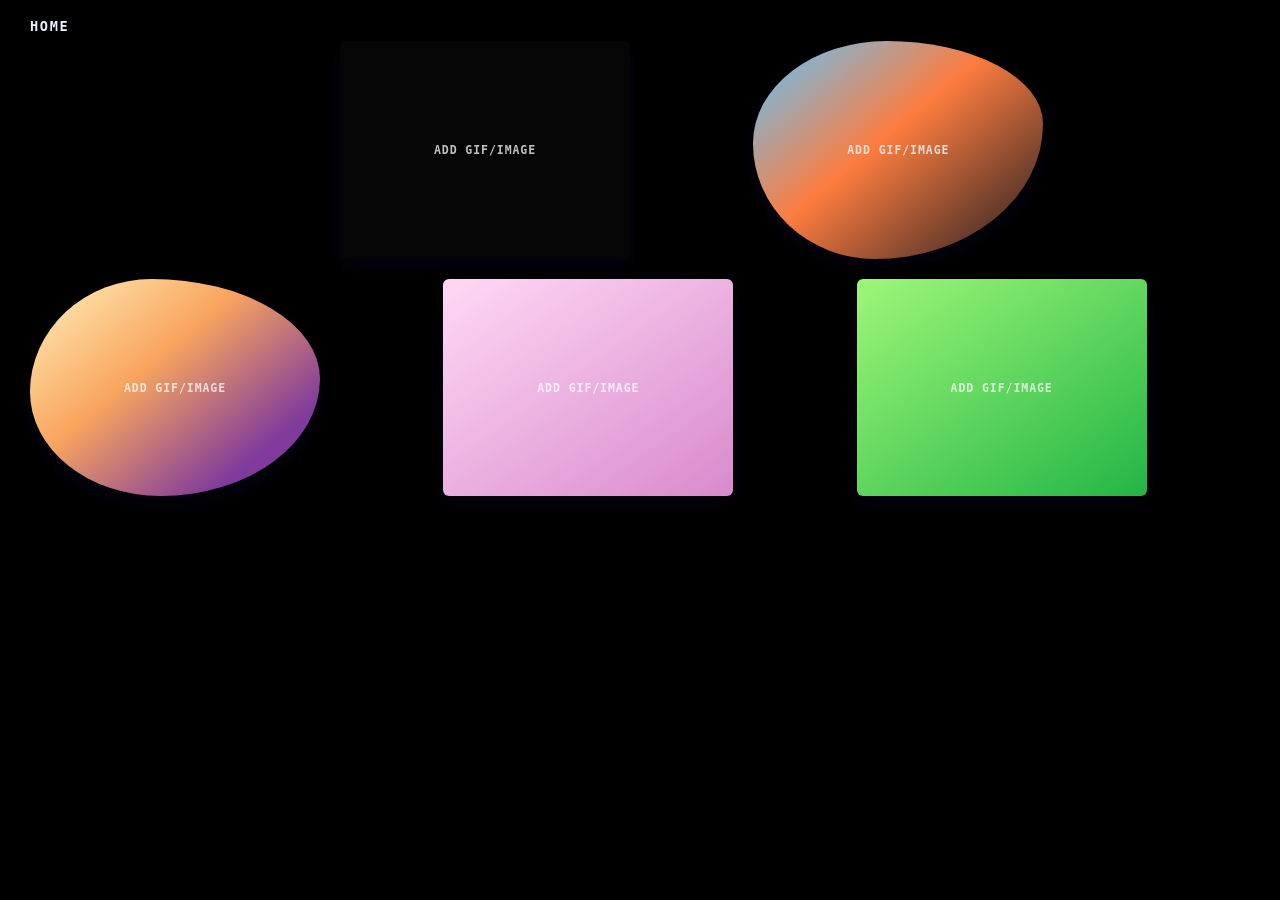
<file: projects.html>
<!DOCTYPE html>
<html lang="en">
  <head>
    <meta charset="utf-8" />
    <meta name="viewport" content="width=device-width, initial-scale=1" />
    <title>Projects</title>
    <link rel="icon" href="data:image/svg+xml,%3Csvg xmlns='http://www.w3.org/2000/svg' viewBox='0 0 100 100'%3E%3Ctext x='50%25' y='50%25' text-anchor='middle' dominant-baseline='central' font-size='82'%3E%F0%9F%A6%AB%3C/text%3E%3C/svg%3E" />
    <link rel="stylesheet" href="css/style.css" />
  </head>
  <body class="projects-page">
    <header class="projects-topbar">
      <a href="index.html">home</a>
    </header>

    <main class="projects-gallery">
      <a class="project-tile tile-lg" href="#" aria-disabled="true">
        <div class="project-visual visual-1">add gif/image</div>
        <h2 class="project-title-hover">Project One</h2>
      </a>

      <a class="project-tile tile-md" href="#" aria-disabled="true">
        <div class="project-visual visual-2">add gif/image</div>
        <h2 class="project-title-hover">Project Two</h2>
      </a>

      <a class="project-tile tile-md" href="#" aria-disabled="true">
        <div class="project-visual visual-3">add gif/image</div>
        <h2 class="project-title-hover">Project Three</h2>
      </a>

      <a class="project-tile tile-sm" href="#" aria-disabled="true">
        <div class="project-visual visual-4">add gif/image</div>
        <h2 class="project-title-hover">Project Four</h2>
      </a>

      <a class="project-tile tile-sm" href="#" aria-disabled="true">
        <div class="project-visual visual-5">add gif/image</div>
        <h2 class="project-title-hover">Project Five</h2>
      </a>
    </main>
  </body>
</html>
</file>
<file: css/style.css>
*,
*::before,
*::after {
  box-sizing: border-box;
}

:root {
  --bg: #000;
  --surface: #121216;
  --text: #e7e7e7;
  --muted: rgba(231, 231, 231, 0.7);
  --glass: rgba(14, 14, 16, 0.45);
  --line: rgba(255, 255, 255, 0.16);
  --accent: #9af2b2;
  --bg-media-object-position: 50% 50%;
}

html,
body {
  margin: 0;
  background: var(--bg);
  color: var(--text);
  font-family: ui-monospace, SFMono-Regular, Menlo, Consolas, monospace;
}

.home-page {
  width: 100%;
  height: 100%;
  overflow: hidden;
}

.fullscreen {
  position: relative;
  width: 100vw;
  height: 100vh;
  height: 100dvh;
  overflow: hidden;
}

#hydra-canvas {
  position: absolute;
  inset: 0;
  width: 100%;
  height: 100%;
  min-width: 100%;
  min-height: 100%;
  display: block;
  background: #000;
  object-fit: cover;
  object-position: var(--bg-media-object-position);
}

.bg-media-layer > video,
.bg-media-layer > canvas,
.bg-media-layer > img,
.bg-media-layer > iframe,
video[data-bg-media],
canvas[data-bg-media],
img[data-bg-media],
iframe[data-bg-media] {
  width: 100%;
  height: 100%;
  min-width: 100%;
  min-height: 100%;
  display: block;
  object-fit: cover;
  object-position: var(--bg-media-object-position);
}

.hud {
  position: absolute;
  top: 0.8rem;
  left: 0.8rem;
  padding: 0.5rem;
  background: rgba(14, 14, 16, 0.45);
  border: 1px solid rgba(255, 255, 255, 0.28);
  border-radius: 10px;
  backdrop-filter: blur(8px);
  box-shadow: 0 10px 28px rgba(0, 0, 0, 0.35);
  z-index: 5;
}

.hud-sliders {
  display: flex;
  flex-direction: column;
  gap: 0.35rem;
  width: min(420px, calc(100vw - 2rem));
}

.hydra-code-section {
  margin-bottom: 0.5rem;
  background: transparent;
}

.hydra-code-heading {
  margin: 0 0 0.35rem;
  font-size: 0.85rem;
  font-weight: 700;
  color: var(--text);
  letter-spacing: 0.1em;
  text-transform: lowercase;
}

.hydra-code-editor {
  display: block;
  width: 100%;
  min-height: 220px;
  margin: 0;
  padding: 0.55rem 0.65rem;
  font-size: 0.9rem;
  line-height: 1.5;
  letter-spacing: 0.02em;
  font-family: ui-monospace, "SF Mono", SFMono-Regular, Menlo, Consolas, "Liberation Mono", monospace;
  color: var(--text);
  background: transparent;
  border: 1px solid rgba(255, 255, 255, 0.22);
  border-radius: 8px;
  resize: vertical;
  outline: none;
  transition: border-color 0.2s ease, box-shadow 0.2s ease;
}

.hydra-code-editor:focus {
  border-color: var(--accent);
  box-shadow: 0 0 0 2px rgba(154, 242, 178, 0.2);
}

.hydra-code-actions {
  margin-top: 0.35rem;
  display: flex;
  align-items: center;
  gap: 0.5rem;
}

.hydra-apply-btn {
  padding: 0.3rem 0.65rem;
  font-size: 0.8rem;
  font-weight: 700;
  font-family: inherit;
  text-transform: lowercase;
  letter-spacing: 0.05em;
  color: var(--text);
  background: transparent;
  border: 1px solid rgba(255, 255, 255, 0.3);
  border-radius: 8px;
  cursor: pointer;
  transition: border-color 0.2s ease, color 0.2s ease;
}

.hydra-apply-btn:hover {
  border-color: var(--accent);
  color: var(--accent);
}

.hydra-code-hint {
  font-size: 0.75rem;
  color: var(--muted);
}

.hud-slider {
  display: flex;
  align-items: center;
  gap: 0.5rem;
}

.hud-slider label {
  flex-shrink: 0;
  width: 4.2em;
  font-size: 0.7rem;
  font-weight: 700;
  color: var(--text);
  text-transform: lowercase;
  letter-spacing: 0.04em;
}

.hud-slider input[type="range"] {
  flex: 1;
  min-width: 0;
  height: 6px;
  -webkit-appearance: none;
  appearance: none;
  background: rgba(255, 255, 255, 0.2);
  border-radius: 3px;
  outline: none;
}

.hud-slider input[type="range"]::-webkit-slider-thumb {
  -webkit-appearance: none;
  width: 12px;
  height: 12px;
  border-radius: 50%;
  background: var(--accent);
  cursor: pointer;
  box-shadow: 0 0 0 1px rgba(0, 0, 0, 0.2);
  transition: transform 0.12s ease;
}

.hud-slider input[type="range"]::-webkit-slider-thumb:hover {
  transform: scale(1.15);
}

.hud-slider input[type="range"]::-moz-range-thumb {
  width: 12px;
  height: 12px;
  border: none;
  border-radius: 50%;
  background: var(--accent);
  cursor: pointer;
  box-shadow: 0 0 0 1px rgba(0, 0, 0, 0.2);
}

.hud-slider input[type="range"]:focus-visible {
  outline: 2px solid var(--accent);
  outline-offset: 2px;
}


/* Pie menu: circle on the right at eye level, 3D tilted with transparent backdrop */
.home-pie-menu-wrap {
  position: absolute;
  top: 50%;
  right: 2.95rem;
  transform: translateY(-50%);
  width: 320px;
  height: 320px;
  z-index: 4;
  pointer-events: none;
  display: flex;
  align-items: center;
  justify-content: center;
  perspective: 1000px;
  perspective-origin: 50% 50%;
}

.home-pie-menu.coverflow.pie-circle {
  position: relative;
  width: 280px;
  height: 280px;
  pointer-events: none;
  transform-style: preserve-3d;
  transform: rotateX(18deg);
  transition: transform 0.35s ease-out;
}

.home-pie-menu.coverflow.pie-circle::before {
  content: '';
  position: absolute;
  inset: -20px;
  border-radius: 50%;
  background: radial-gradient(ellipse 80% 75% at 50% 45%, rgba(28, 24, 22, 0.65), rgba(8, 10, 14, 0.72));
  border: 1px solid rgba(255, 255, 255, 0.14);
  box-shadow:
    0 18px 48px rgba(0, 0, 0, 0.55),
    0 0 0 1px rgba(0, 0, 0, 0.2) inset;
  backdrop-filter: blur(14px);
  pointer-events: none;
  z-index: 0;
}

.coverflow-track {
  position: absolute;
  inset: 0;
  pointer-events: none;
  transform-style: preserve-3d;
  z-index: 1;
}

.coverflow-track .home-pie-item {
  position: absolute;
  left: 50%;
  top: 50%;
  width: 112px;
  height: 112px;
  margin: 0;
  pointer-events: auto;
  transform-origin: 50% 50%;
  transition: transform 0.3s ease-out;
  transform-style: preserve-3d;
}

/* 5 items on a circle: 90°, 162°, 234°, 306°, 18°; radius 130px; translateZ so they sit on the 3D plane */
.home-pie-menu .home-pie-item-1 { transform: translate(-50%, -50%) rotate(90deg) translateY(-130px) rotate(-90deg) translateZ(8px); }
.home-pie-menu .home-pie-item-2 { transform: translate(-50%, -50%) rotate(162deg) translateY(-130px) rotate(-162deg) translateZ(8px); }
.home-pie-menu .home-pie-item-3 { transform: translate(-50%, -50%) rotate(234deg) translateY(-130px) rotate(-234deg) translateZ(8px); }
.home-pie-menu .home-pie-item-4 { transform: translate(-50%, -50%) rotate(306deg) translateY(-130px) rotate(-306deg) translateZ(8px); }
.home-pie-menu .home-pie-item-5 { transform: translate(-50%, -50%) rotate(18deg) translateY(-130px) rotate(-18deg) translateZ(8px); }

.home-pie-menu .home-pie-item:hover {
  z-index: 1;
}
.home-pie-menu .home-pie-item-1:hover { transform: translate(-50%, -50%) rotate(90deg) translateY(-130px) rotate(-90deg) translateZ(16px) scale(1.08); }
.home-pie-menu .home-pie-item-2:hover { transform: translate(-50%, -50%) rotate(162deg) translateY(-130px) rotate(-162deg) translateZ(16px) scale(1.08); }
.home-pie-menu .home-pie-item-3:hover { transform: translate(-50%, -50%) rotate(234deg) translateY(-130px) rotate(-234deg) translateZ(16px) scale(1.08); }
.home-pie-menu .home-pie-item-4:hover { transform: translate(-50%, -50%) rotate(306deg) translateY(-130px) rotate(-306deg) translateZ(16px) scale(1.08); }
.home-pie-menu .home-pie-item-5:hover { transform: translate(-50%, -50%) rotate(18deg) translateY(-130px) rotate(-18deg) translateZ(16px) scale(1.08); }

.home-pie-menu .home-nyc-widget,
.home-pie-menu .home-album-widget {
  width: 112px;
}

.home-pie-menu .home-nyc-widget a,
.home-pie-menu .home-album-widget a {
  border-radius: 14px;
  box-shadow:
    0 6px 20px rgba(0, 0, 0, 0.5),
    0 0 0 1px rgba(255, 255, 255, 0.15) inset;
}

.home-pie-menu .home-nyc-widget span,
.home-pie-menu .home-album-widget .home-album-title {
  font-size: 0.62rem;
  padding: 0.12rem 0.16rem;
}

.home-pie-menu .home-nyc-widget:hover a,
.home-pie-menu .home-album-widget:hover a {
  transform: translateY(-2px);
  box-shadow: 0 12px 28px rgba(0, 0, 0, 0.55);
}

/* Center About button: 3D raised, orange fill, lime border & text */
.home-pie-center.about-btn {
  position: absolute;
  left: 50%;
  top: 50%;
  transform: translate(-50%, -50%) translateZ(20px);
  z-index: 2;
  display: flex;
  align-items: center;
  justify-content: center;
  padding: 0.5rem 1rem;
  min-width: 88px;
  background: linear-gradient(180deg, #d4691f 0%, #b8501a 50%, #a03d0f 100%);
  color: #c8ff54;
  font-family: ui-sans-serif, system-ui, sans-serif;
  font-size: 0.75rem;
  font-weight: 600;
  letter-spacing: 0.12em;
  text-transform: uppercase;
  text-decoration: none;
  border: 2px solid #c8ff54;
  border-radius: 12px;
  box-shadow:
    0 0 0 1px rgba(255, 255, 255, 0.2) inset,
    0 4px 0 rgba(0, 0, 0, 0.25),
    0 6px 16px rgba(0, 0, 0, 0.4);
  transition: background 0.2s ease, color 0.2s ease, border-color 0.2s ease, transform 0.2s ease, box-shadow 0.2s ease;
  pointer-events: auto;
}

.home-pie-center.about-btn:hover {
  background: linear-gradient(180deg, #e07828 0%, #c45c2c 50%, #b8501a 100%);
  color: #d4ff6a;
  border-color: #d4ff6a;
  transform: translate(-50%, -50%) translateZ(24px) scale(1.04);
  box-shadow:
    0 0 0 1px rgba(255, 255, 255, 0.25) inset,
    0 6px 0 rgba(0, 0, 0, 0.2),
    0 10px 24px rgba(0, 0, 0, 0.45);
}

.home-pie-center.about-btn:focus-visible {
  outline: 2px solid #c8ff54;
  outline-offset: 3px;
}

.home-nyc-widget a,
.home-project-icon {
  position: relative;
  display: block;
  aspect-ratio: 1 / 1;
  text-decoration: none;
  border-radius: 20px;
  overflow: hidden;
  border: 1px solid rgba(255, 255, 255, 0.38);
  box-shadow: 0 10px 22px rgba(0, 0, 0, 0.35), 0 1px 0 rgba(255, 255, 255, 0.12) inset;
  background: rgba(7, 9, 13, 0.4);
  transition: transform 0.16s ease, box-shadow 0.16s ease, filter 0.16s ease;
}

.home-album-widget a {
  position: relative;
  display: block;
  aspect-ratio: 1 / 1;
  text-decoration: none;
  border-radius: 14px;
  overflow: hidden;
  border: 1px solid rgba(142, 237, 255, 0.42);
  background: rgba(7, 12, 20, 0.54);
  box-shadow: 0 8px 20px rgba(0, 0, 0, 0.34), 0 0 0 1px rgba(140, 230, 255, 0.2) inset;
  transition: transform 0.16s ease, box-shadow 0.16s ease, filter 0.16s ease;
}

.home-nyc-widget a::before,
.home-project-icon::before {
  content: '';
  position: absolute;
  inset: 0;
  border-radius: inherit;
  background: linear-gradient(160deg, rgba(255, 255, 255, 0.26) 0%, rgba(255, 255, 255, 0.04) 45%, rgba(0, 0, 0, 0) 100%);
  pointer-events: none;
  z-index: 2;
}

.home-nyc-widget a::after,
.home-project-icon::after {
  content: '';
  position: absolute;
  inset: 0;
  border-radius: inherit;
  box-shadow: 0 0 0 1px rgba(0, 0, 0, 0.28) inset;
  pointer-events: none;
  z-index: 2;
}

.home-nyc-widget video,
.home-nasty-widget video {
  width: 100%;
  height: 100%;
  display: block;
  object-fit: cover;
  object-position: center;
  pointer-events: none;
}

.home-nyc-widget video::-webkit-media-controls,
.home-nyc-widget video::-webkit-media-controls-enclosure,
.home-nyc-widget video::-webkit-media-controls-panel,
.home-nyc-widget video::-webkit-media-controls-start-playback-button,
.home-nyc-widget video::-webkit-media-controls-overlay-play-button,
.home-nyc-widget video::-webkit-media-controls-play-button,
.home-nasty-widget video::-webkit-media-controls,
.home-nasty-widget video::-webkit-media-controls-enclosure,
.home-nasty-widget video::-webkit-media-controls-panel,
.home-nasty-widget video::-webkit-media-controls-start-playback-button,
.home-nasty-widget video::-webkit-media-controls-overlay-play-button,
.home-nasty-widget video::-webkit-media-controls-play-button {
  -webkit-appearance: none;
  display: none !important;
}

.home-widget-placeholder {
  width: 100%;
  height: 100%;
  display: grid;
  place-items: center;
  background: radial-gradient(circle at 30% 30%, #22354f 0%, #0b1018 55%, #040608 100%);
  color: rgba(231, 231, 231, 0.85);
  font-size: 0.7rem;
  font-weight: 700;
  letter-spacing: 0.08em;
  text-transform: uppercase;
}

.home-album-placeholder {
  width: 100%;
  height: 100%;
  display: grid;
  align-content: center;
  justify-items: center;
  gap: 0.15rem;
  background: linear-gradient(122deg, rgba(20, 40, 66, 0.95) 0%, rgba(11, 22, 38, 0.95) 48%, rgba(39, 14, 64, 0.92) 100%);
  color: #d4f6ff;
}

.home-album-placeholder strong {
  font-size: 0.76rem;
  letter-spacing: 0.12em;
  text-transform: uppercase;
}

.home-album-placeholder small {
  font-size: 0.58rem;
  letter-spacing: 0.1em;
  text-transform: uppercase;
  color: rgba(212, 246, 255, 0.78);
}

.home-album-cover {
  width: 100%;
  height: 100%;
  display: block;
  object-fit: cover;
  object-position: center;
}

.home-album-title {
  position: absolute;
  left: 50%;
  bottom: 0.28rem;
  transform: translateX(-50%);
  text-align: center;
  font-size: 0.52rem;
  font-weight: 800;
  letter-spacing: 0.1em;
  line-height: 1.1;
  text-transform: uppercase;
  color: #f6ff33;
  text-shadow: 0 0 8px rgba(246, 255, 51, 0.75), 0 2px 8px rgba(0, 0, 0, 0.78);
  width: calc(100% - 0.36rem);
  padding: 0.14rem 0.16rem;
  border-radius: 4px;
  background: rgba(0, 0, 0, 0.34);
  opacity: 0;
  transition: opacity 0.2s ease;
  pointer-events: none;
}

.home-nyc-widget span,
.home-project-icon span {
  position: absolute;
  left: 50%;
  top: 50%;
  transform: translate(-50%, -50%);
  text-align: center;
  font-size: 0.78rem;
  font-weight: 800;
  letter-spacing: 0.08em;
  line-height: 1.15;
  text-transform: uppercase;
  color: #f6ff33;
  text-shadow: 0 0 10px rgba(246, 255, 51, 0.85), 0 0 18px rgba(246, 255, 51, 0.5), 0 2px 8px rgba(0, 0, 0, 0.75);
  width: calc(100% - 0.4rem);
  padding: 0.2rem 0.2rem;
  background: rgba(0, 0, 0, 0.45);
  border-radius: 4px;
  opacity: 0;
  transition: opacity 0.2s ease;
  pointer-events: none;
}

.home-neocity-widget span {
  background: transparent;
}

.home-nyc-widget:hover a,
.home-project-icon:hover,
.home-project-icon:focus-visible {
  transform: translateY(-1px) scale(1.02);
  box-shadow: 0 14px 26px rgba(0, 0, 0, 0.4), 0 0 18px rgba(236, 255, 84, 0.35), 0 1px 0 rgba(255, 255, 255, 0.14) inset;
  filter: brightness(1.04);
}

.home-nyc-widget:hover span,
.home-project-icon:hover span,
.home-project-icon:focus-visible span,
.home-nyc-widget a:focus-visible span {
  opacity: 1;
}

.home-album-widget:hover a,
.home-album-widget a:focus-visible {
  transform: translateY(-1px);
  filter: brightness(1.06);
  box-shadow: 0 11px 24px rgba(0, 0, 0, 0.42), 0 0 16px rgba(120, 220, 255, 0.24), 0 0 0 1px rgba(180, 240, 255, 0.3) inset;
}

.home-album-widget:hover .home-album-title,
.home-album-widget a:focus-visible .home-album-title {
  opacity: 1;
}

@media (max-width: 720px) {
  .hud {
    top: 0.45rem;
    left: 0.45rem;
    padding: 0.35rem;
    border-radius: 8px;
    max-height: 42vh;
    overflow: auto;
  }

  .hud-sliders {
    width: min(60vw, 250px);
    gap: 0.28rem;
  }

  .hydra-code-section {
    margin-bottom: 0.35rem;
  }

  .hydra-code-heading {
    margin-bottom: 0.25rem;
    font-size: 0.72rem;
  }

  .hydra-code-editor {
    min-height: 118px;
    padding: 0.38rem 0.45rem;
    font-size: 0.76rem;
    line-height: 1.35;
  }

  .hydra-code-actions {
    margin-top: 0.25rem;
    gap: 0.3rem;
  }

  .hydra-apply-btn {
    padding: 0.24rem 0.45rem;
    font-size: 0.7rem;
  }

  .hydra-code-hint {
    font-size: 0.66rem;
  }

  .hud-slider label {
    width: 3.8em;
    font-size: 0.66rem;
  }

  .home-pie-menu-wrap {
    width: min(54vw, 36vh, 180px);
    height: min(54vw, 36vh, 180px);
    top: auto;
    left: 50%;
    right: auto;
    bottom: max(2.5rem, calc(env(safe-area-inset-bottom) + 1.5rem));
    transform: translateX(-50%);
  }
  .home-pie-menu-wrap::before {
    inset: -12px;
  }
  .home-pie-menu.coverflow.pie-circle {
    width: 100%;
    height: 100%;
  }
  .coverflow-track .home-pie-item {
    width: 64px;
    height: 64px;
  }
  .home-pie-menu .home-pie-item-1 { transform: translate(-50%, -50%) rotate(90deg) translateY(-78px) rotate(-90deg) translateZ(6px); }
  .home-pie-menu .home-pie-item-2 { transform: translate(-50%, -50%) rotate(162deg) translateY(-78px) rotate(-162deg) translateZ(6px); }
  .home-pie-menu .home-pie-item-3 { transform: translate(-50%, -50%) rotate(234deg) translateY(-78px) rotate(-234deg) translateZ(6px); }
  .home-pie-menu .home-pie-item-4 { transform: translate(-50%, -50%) rotate(306deg) translateY(-78px) rotate(-306deg) translateZ(6px); }
  .home-pie-menu .home-pie-item-5 { transform: translate(-50%, -50%) rotate(18deg) translateY(-78px) rotate(-18deg) translateZ(6px); }
  .home-pie-menu .home-pie-item-1:hover { transform: translate(-50%, -50%) rotate(90deg) translateY(-78px) rotate(-90deg) translateZ(10px) scale(1.06); }
  .home-pie-menu .home-pie-item-2:hover { transform: translate(-50%, -50%) rotate(162deg) translateY(-78px) rotate(-162deg) translateZ(10px) scale(1.06); }
  .home-pie-menu .home-pie-item-3:hover { transform: translate(-50%, -50%) rotate(234deg) translateY(-78px) rotate(-234deg) translateZ(10px) scale(1.06); }
  .home-pie-menu .home-pie-item-4:hover { transform: translate(-50%, -50%) rotate(306deg) translateY(-78px) rotate(-306deg) translateZ(10px) scale(1.06); }
  .home-pie-menu .home-pie-item-5:hover { transform: translate(-50%, -50%) rotate(18deg) translateY(-78px) rotate(-18deg) translateZ(10px) scale(1.06); }
  .home-pie-menu .home-nyc-widget,
  .home-pie-menu .home-album-widget {
    width: 64px;
  }
  .home-pie-menu .home-nyc-widget span,
  .home-pie-menu .home-album-widget .home-album-title {
    font-size: 0.46rem;
  }
  .home-nyc-widget video::-webkit-media-controls-start-playback-button,
  .home-nyc-widget video::-webkit-media-controls-overlay-play-button,
  .home-nyc-widget video::-webkit-media-controls-play-button {
    -webkit-appearance: none;
    display: none !important;
  }
  .home-pie-center.about-btn {
    padding: 0.3rem 0.58rem;
    min-width: 60px;
    font-size: 0.56rem;
    border-radius: 8px;
  }
}

/* Project popup: open links in overlay iframe */
.project-popup {
  position: fixed;
  inset: 0;
  z-index: 100;
  display: flex;
  align-items: center;
  justify-content: center;
  padding: 1.5rem;
  opacity: 0;
  visibility: hidden;
  transition: opacity 0.25s ease, visibility 0.25s ease;
}

.project-popup.project-popup-open {
  opacity: 1;
  visibility: visible;
}

body.project-popup-active {
  overflow: hidden;
}

.project-popup-backdrop {
  position: absolute;
  inset: 0;
  background: rgba(0, 0, 0, 0.75);
  backdrop-filter: blur(4px);
  cursor: pointer;
}

.project-popup-box {
  position: relative;
  width: 100%;
  max-width: 960px;
  height: 85vh;
  max-height: 720px;
  background: var(--surface);
  border-radius: 12px;
  box-shadow: 0 24px 64px rgba(0, 0, 0, 0.5);
  border: 1px solid rgba(255, 255, 255, 0.1);
  display: flex;
  flex-direction: column;
  overflow: hidden;
}

.project-popup-header {
  flex-shrink: 0;
  display: flex;
  align-items: center;
  justify-content: space-between;
  gap: 0.75rem;
  padding: 0.6rem 1rem;
  background: rgba(0, 0, 0, 0.3);
  border-bottom: 1px solid var(--line);
}

.project-popup-title {
  margin: 0;
  font-size: 0.9rem;
  font-weight: 700;
  color: var(--text);
  letter-spacing: 0.04em;
  flex: 1;
  min-width: 0;
}

.project-popup-close {
  flex-shrink: 0;
  width: 36px;
  height: 36px;
  display: flex;
  align-items: center;
  justify-content: center;
  padding: 0;
  border: 1px solid var(--line);
  background: var(--glass);
  color: var(--text);
  font-size: 1.5rem;
  line-height: 1;
  border-radius: 8px;
  cursor: pointer;
  transition: border-color 0.2s ease, background 0.2s ease, color 0.2s ease;
}

.project-popup-close:hover {
  border-color: var(--accent);
  color: var(--accent);
}

.project-popup-iframe {
  flex: 1;
  width: 100%;
  min-height: 0;
  border: none;
  background: #fff;
}

.project-popup-case-study {
  flex: 1;
  min-height: 0;
  overflow: auto;
  padding: 1rem 1rem 1.25rem;
  background: rgba(0, 0, 0, 0.2);
}

.project-case-study-content {
  max-width: 760px;
  margin: 0 auto;
  color: var(--text);
}

.project-case-study-content p {
  margin: 0 0 0.8rem;
  color: var(--muted);
  line-height: 1.5;
}

.project-case-study-content h3 {
  margin: 1rem 0 0.6rem;
  font-size: 0.85rem;
  letter-spacing: 0.04em;
  text-transform: uppercase;
}

.project-case-study-gallery {
  display: grid;
  grid-template-columns: repeat(auto-fit, minmax(220px, 1fr));
  gap: 0.75rem;
  margin-bottom: 1rem;
}

.project-case-study-gallery figure {
  margin: 0;
  border: 1px solid var(--line);
  border-radius: 10px;
  background: rgba(0, 0, 0, 0.22);
  overflow: hidden;
}

.project-case-study-gallery img {
  display: block;
  width: 100%;
  aspect-ratio: 16 / 10;
  object-fit: cover;
  background: rgba(255, 255, 255, 0.06);
}

.project-case-study-media-placeholder {
  display: grid;
  place-items: center;
  width: 100%;
  aspect-ratio: 16 / 10;
  padding: 0.5rem;
  box-sizing: border-box;
  border: 1px dashed rgba(255, 255, 255, 0.28);
  color: var(--muted);
  font-size: 0.74rem;
  text-align: center;
  background: rgba(255, 255, 255, 0.03);
}

.project-case-study-gallery figcaption {
  padding: 0.45rem 0.55rem 0.5rem;
  font-size: 0.74rem;
  color: var(--muted);
}

.project-case-study-video-placeholder {
  border-radius: 10px;
}

.project-case-study-content video {
  display: block;
  width: 100%;
  height: min(68vh, 620px);
  min-height: 220px;
  object-fit: cover;
  object-position: center;
  margin-bottom: 1rem;
  border-radius: 10px;
  border: 1px solid var(--line);
  background: #000;
}

.placeholder-page {
  min-height: 100vh;
  display: grid;
  place-items: center;
  padding: 1.5rem;
}

.placeholder-card {
  width: min(700px, 100%);
  border: 1px solid var(--line);
  border-radius: 14px;
  background: var(--surface);
  padding: 1.2rem;
}

.placeholder-card h1 {
  margin: 0 0 0.5rem;
}

.placeholder-card p {
  margin: 0;
  color: var(--muted);
}

.placeholder-card a {
  color: var(--accent);
}

/* About page: text on black, monospace, no card */
.about-page {
  min-height: 100vh;
  background: #000;
  margin: 0;
  padding: 2rem 1.5rem;
  display: flex;
  align-items: center;
  justify-content: center;
  box-sizing: border-box;
  position: relative;
}

.about-bg-sketch {
  position: fixed;
  top: 0;
  left: 0;
  width: 100%;
  height: 100%;
  z-index: 0;
  pointer-events: none;
  overflow: hidden;
  background: #000;
}

.about-bg-sketch canvas {
  display: block;
  position: absolute;
  inset: 0;
  width: 100%;
  height: 100%;
  min-width: 100%;
  min-height: 100%;
  object-fit: cover;
  object-position: var(--bg-media-object-position);
}

@media (max-width: 900px) and (orientation: portrait) {
  :root {
    /* Keep upper subject area visible on taller mobile crops. */
    --bg-media-object-position: 50% 40%;
  }
}

@media (max-width: 900px) and (orientation: landscape) {
  :root {
    --bg-media-object-position: 50% 50%;
  }
}

.about-content {
  position: relative;
  z-index: 1;
  width: 100%;
  max-width: 640px;
  margin: 0 auto;
}

.about-content p {
  margin: 0 0 1.5em;
  font-family: ui-monospace, "SF Mono", SFMono-Regular, Menlo, Consolas, "Liberation Mono", monospace;
  font-size: 1rem;
  line-height: 1.75;
  letter-spacing: 0.02em;
  color: rgba(230, 230, 230, 0.95);
}

.about-content p:last-of-type {
  margin-bottom: 0;
}

.about-content .about-back-link {
  display: inline-block;
  margin-top: 1.5rem;
  padding: 0.35rem 0.9rem;
  background: #c45c2c;
  color: #c8ff54;
  border: 2px solid #c8ff54;
  border-radius: 10px;
  font-family: ui-monospace, "SF Mono", SFMono-Regular, Menlo, Consolas, monospace;
  font-weight: 600;
  font-size: 0.9rem;
  letter-spacing: 0.06em;
  text-decoration: none;
  transition: background 0.2s ease, color 0.2s ease, border-color 0.2s ease;
}

.about-content .about-back-link:hover {
  background: #d4691f;
  color: #d4ff6a;
  border-color: #d4ff6a;
}

.projects-page {
  min-height: 100vh;
  background: #000;
  padding: 1rem;
  overflow-x: hidden;
}

.projects-topbar {
  width: min(1220px, calc(100% - 1rem));
  margin: 0 auto 0.4rem;
}

.projects-topbar a {
  text-decoration: none;
  color: #e9efff;
  font-size: 0.85rem;
  font-weight: 700;
  letter-spacing: 0.12em;
  text-transform: uppercase;
}

.projects-gallery {
  width: min(1220px, 100%);
  margin: 0 auto;
  display: grid;
  grid-template-columns: repeat(12, 1fr);
  gap: 1.25rem;
  align-items: center;
}

.project-tile {
  position: relative;
  display: block;
  text-decoration: none;
  animation: floatMedia 4.2s ease-in-out infinite;
}

.project-tile:nth-child(2) {
  animation-delay: 0.6s;
}

.project-tile:nth-child(3) {
  animation-delay: 1.1s;
}

.project-tile:nth-child(4) {
  animation-delay: 1.7s;
}

.project-tile:nth-child(5) {
  animation-delay: 2.2s;
}

.tile-lg {
  grid-column: 4 / span 3;
  grid-row: 1;
}

.tile-md {
  grid-column: span 4;
}

.tile-md:nth-of-type(2) {
  grid-column: 8 / span 3;
  grid-row: 1;
}

.tile-md:nth-of-type(3) {
  grid-column: 1 / span 3;
  grid-row: 2;
}

.tile-sm {
  grid-column: span 3;
}

.tile-sm:nth-of-type(4) {
  grid-column: 5 / span 3;
  grid-row: 2;
}

.tile-sm:nth-of-type(5) {
  grid-column: 9 / span 3;
  grid-row: 2;
}

.project-visual {
  width: 100%;
  aspect-ratio: 4 / 3;
  border-radius: 6px;
  color: rgba(255, 255, 255, 0.75);
  font-size: 0.72rem;
  font-weight: 700;
  letter-spacing: 0.08em;
  text-transform: uppercase;
  display: grid;
  place-items: center;
  border: none;
  box-shadow: 0 8px 22px rgba(8, 12, 42, 0.35);
}

.project-media {
  width: 100%;
  height: 100%;
  object-fit: cover;
  object-position: center;
  display: block;
  border-radius: inherit;
}

.visual-1 {
  border-radius: 6px;
  aspect-ratio: 4 / 3;
  background: #050505;
}

.visual-2 {
  background: linear-gradient(140deg, #5ec6ff, #fd7c3f 45%, #1b1b21);
  border-radius: 46% 54% 58% 42% / 47% 38% 62% 53%;
}

.visual-3 {
  background: linear-gradient(140deg, #fff2bd, #f9a55e 40%, #7f3a9c 80%);
  border-radius: 42% 58% 55% 45% / 52% 46% 54% 48%;
}

.visual-4 {
  background: linear-gradient(145deg, #ffd8f4, #d88acc);
}

.visual-5 {
  background: linear-gradient(145deg, #9df778, #23b545);
}

.visual-6 {
  background: linear-gradient(145deg, #ffb9c8, #e95b86);
}

.visual-7 {
  background: linear-gradient(145deg, #c7bbff, #5a4ad8);
}

.visual-8 {
  background: linear-gradient(145deg, #9cf3ff, #178cb2);
}

.visual-9 {
  background: linear-gradient(145deg, #ffe08a, #d18c0d);
}

.project-title-hover {
  position: absolute;
  left: 50%;
  top: 50%;
  transform: translate(-50%, -50%);
  margin: 0;
  white-space: nowrap;
  opacity: 0;
  pointer-events: none;
  color: #ecff54;
  font-size: 0.84rem;
  font-weight: 700;
  letter-spacing: 0.08em;
  text-transform: uppercase;
  text-shadow: 0 4px 14px rgba(0, 0, 0, 0.8);
  text-align: center;
  width: calc(100% - 1rem);
  padding: 0.25rem 0.4rem;
  border-radius: 6px;
  background: rgba(0, 0, 0, 0.45);
  transition: opacity 0.2s ease;
}

.project-tile:hover .project-title-hover,
.project-tile:focus-visible .project-title-hover {
  opacity: 1;
}

.project-tile:hover .project-visual,
.project-tile:focus-visible .project-visual {
  transform: scale(1.02);
  box-shadow: 0 14px 30px rgba(8, 12, 42, 0.48), 0 0 24px rgba(236, 255, 84, 0.25);
}

.project-visual {
  transition: transform 0.22s ease, box-shadow 0.22s ease;
}

@keyframes floatMedia {
  0%,
  100% {
    transform: translateY(0);
  }
  50% {
    transform: translateY(-8px);
  }
}

@media (max-width: 900px) {
  .projects-gallery {
    grid-template-columns: repeat(2, minmax(0, 1fr));
    gap: 1rem;
  }

  .tile-lg,
  .tile-md,
  .tile-sm,
  .tile-md:nth-of-type(2),
  .tile-md:nth-of-type(3),
  .tile-sm:nth-of-type(4),
  .tile-sm:nth-of-type(5) {
    grid-column: auto;
    grid-row: auto;
  }

  .project-title-hover {
    font-size: 0.76rem;
  }
}

@media (max-width: 560px) {
  .projects-gallery {
    grid-template-columns: 1fr;
  }
}
</file>
